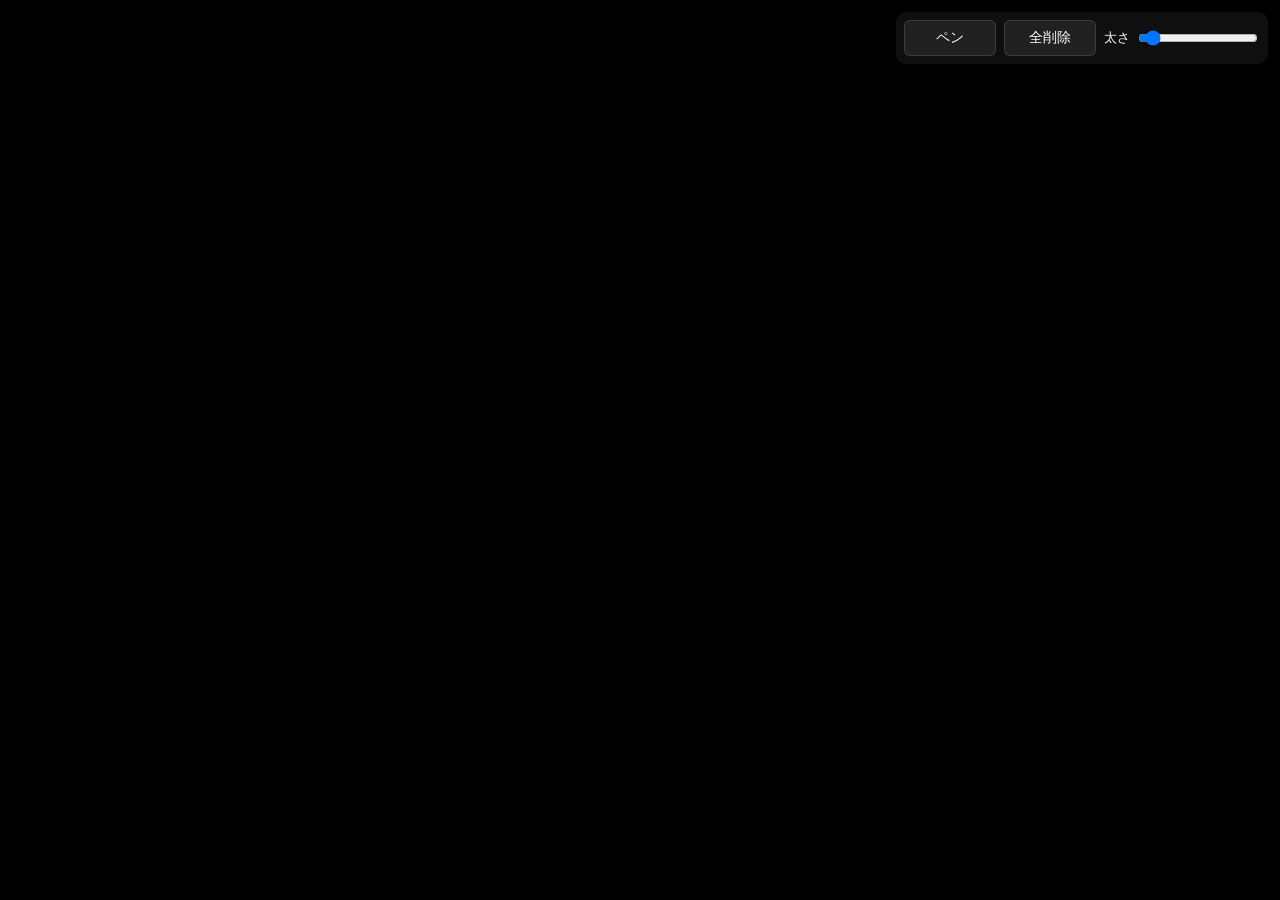
<file: index.html>
<!doctype html>
<html lang="ja">
  <head>
    <meta charset="utf-8" />
    <meta name="viewport" content="width=device-width, initial-scale=1" />
    <title>お絵描き - 黒地に白ペン</title>
    <link rel="stylesheet" href="styles.css" />
  </head>
  <body>
    <div id="controls" class="controls">
      <button id="toolToggle" class="btn" aria-pressed="false">ペン</button>
      <button id="clearBtn" class="btn">全削除</button>
      <label class="thicknessLabel">太さ
        <input id="thickness" type="range" min="1" max="80" value="6" />
      </label>
    </div>

    <canvas id="drawCanvas"></canvas>

    <script src="script.js"></script>
  </body>
</html>
</file>
<file: styles.css>
/* Full-screen black background and top-right controls */
html, body {
  height: 100%;
  margin: 0;
}
body {
  background: #000; /* black background */
  font-family: -apple-system, BlinkMacSystemFont, "Segoe UI", Roboto, "Hiragino Kaku Gothic ProN", "Noto Sans JP", sans-serif;
  -webkit-font-smoothing: antialiased;
  -moz-osx-font-smoothing: grayscale;
}

#drawCanvas {
  display: block;
  width: 100vw;
  height: 100vh;
  touch-action: none; /* allow pointer events for drawing */
}

.controls {
  position: fixed;
  top: 12px;
  right: 12px;
  display: flex;
  gap: 8px;
  align-items: center;
  background: rgba(255,255,255,0.06);
  padding: 8px;
  border-radius: 10px;
  backdrop-filter: blur(6px);
  z-index: 20;
}

.btn {
  background: rgba(255,255,255,0.08);
  color: #fff;
  border: 1px solid rgba(255,255,255,0.12);
  border-radius: 6px;
  cursor: pointer;
  font-size: 14px;
  /* center label and keep consistent sizing */
  display: inline-flex;
  align-items: center;
  justify-content: center;
  box-sizing: border-box;
  /* fixed width so every button matches the Eraser width exactly */
  width: 92px;
  height: 36px;    /* consistent height */
  padding: 0 12px;
}
.btn[aria-pressed="true"] {
  /* keep same background as default so tool toggle doesn't appear different */
  background: rgba(255,255,255,0.08);
}

/* specific target for the clear button in case you want a shared class later */
#clearBtn {
  /* ensure exact match with tool button appearance */
  width: 92px;
  height: 36px;
  padding: 0 12px;
}

.thicknessLabel {
  color: #fff;
  font-size: 13px;
  display: flex;
  align-items: center;
  gap: 6px;
}
.thicknessLabel input[type="range"] {
  width: 120px;
}

@media (max-width: 420px) {
  .controls { gap: 6px; padding: 6px; }
  .thicknessLabel input[type="range"] { width: 90px; }
}
</file>
